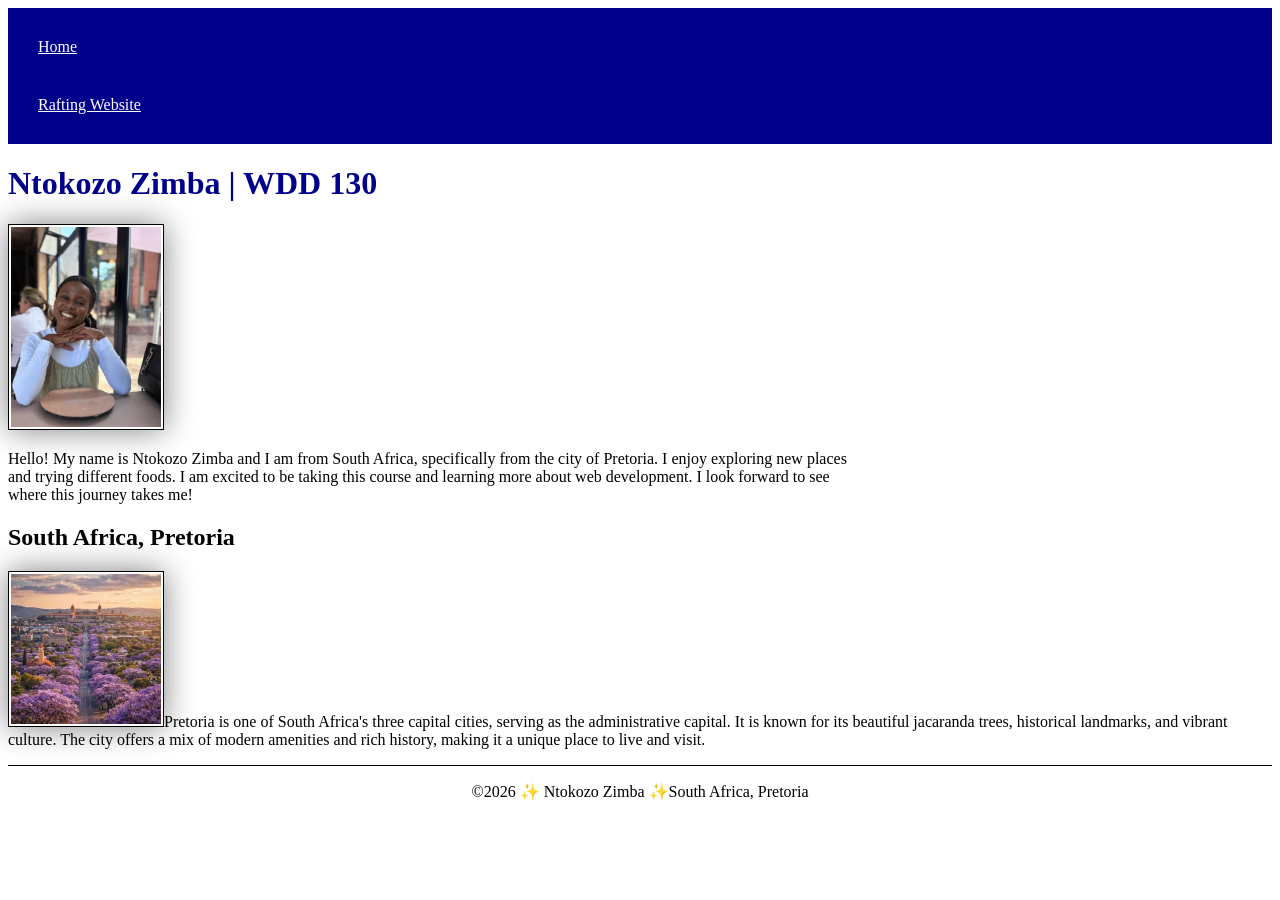
<file: index.html>
<!DOCTYPE html>
<html lang="en">
<head>
    <meta charset="UTF-8">
    <meta name="viewport" content="width=device-width, initial-scale=1.0">
    <title>Ntokozo Zimba | WDD 130</title>
    <meta name="description" content="This is my personal website for WDD 130.">
    <meta name="author" content="Ntokozo Zimba">
    <link rel="stylesheet" href="styles/styles.css">
</head>
<body>
    <header>
        <nav>
            <a href="#">Home</a>
            <a href="wwr/">Rafting Website</a>
        </nav>
    </header>
    <main>
        <h1>Ntokozo Zimba | WDD 130</h1>
        <img src="./week02/images/profile.jpg" alt="Hello, my name is Ntokozo Zimba">
        <p>Hello! My name is Ntokozo Zimba and I am from South Africa, specifically from the city of Pretoria. I enjoy exploring new places and trying different foods. I am excited to be taking this course and learning more about web development. I look forward to see where this journey takes me!</p>
    </main>
    <side>
        <h2>South Africa, Pretoria</h2>
        <img src="./week02/images/tshwane.jpg" alt="Pretoria, South Africa"
        <p>Pretoria is one of South Africa's three capital cities, serving as the administrative capital. It is known for its beautiful jacaranda trees, historical landmarks, and vibrant culture. The city offers a mix of modern amenities and rich history, making it a unique place to live and visit.</p>
    </side>
    <footer>
        <p>©2026 ✨ Ntokozo Zimba ✨South Africa, Pretoria</p>
    </footer>
</body>
</html>
</file>
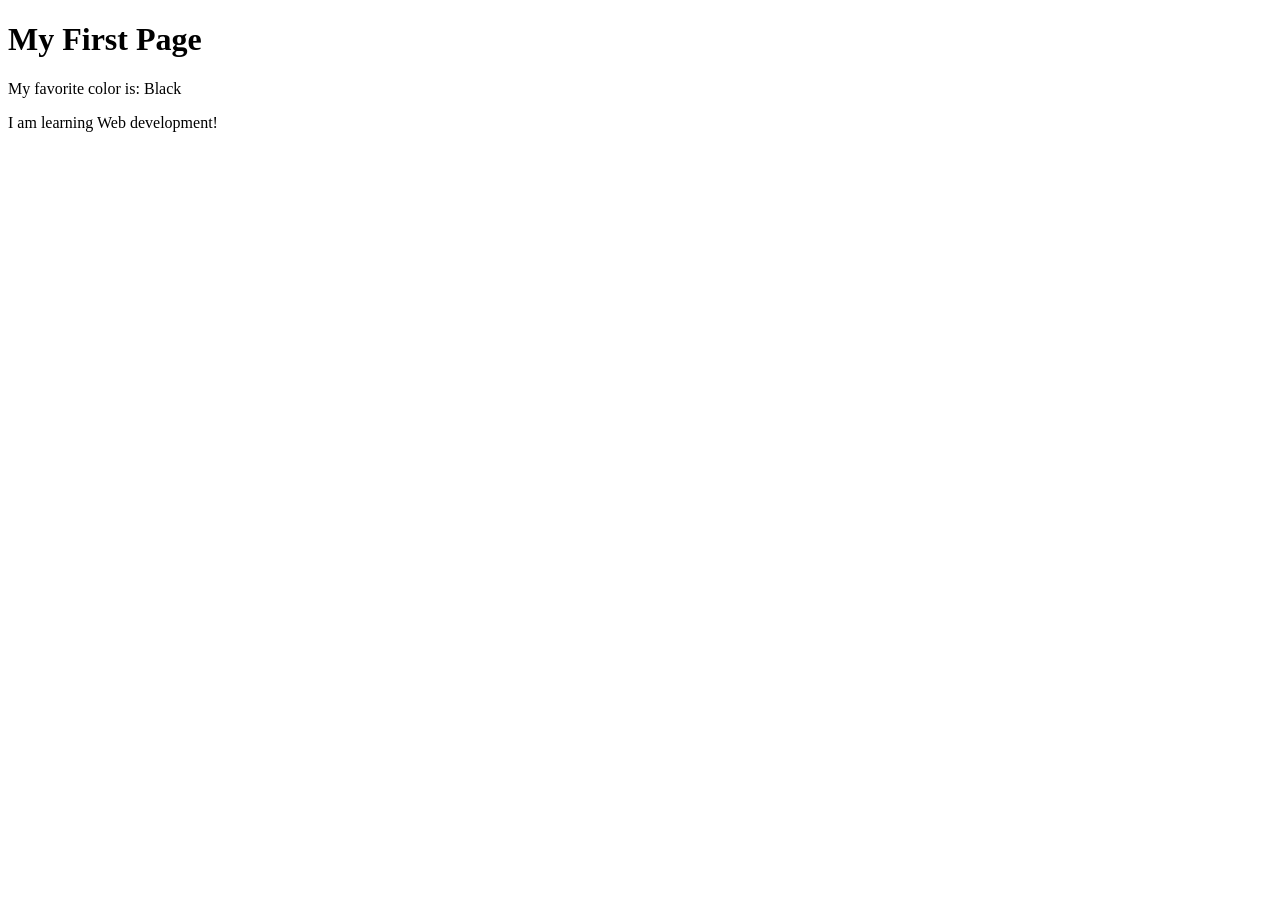
<file: week01/first-page.html>
<!DOCTYPE html>
<html lang="en">

<head>
    <meta charset="UTF-8">
    <meta name="viewport" content="width=device-width, initial-scale=1.0">
    <title>My First Page</title>
</head>

<body>
    <h1>My First Page</h1>
    <p>My favorite color is: Black </p>
    <p>I am learning Web development! </p>

</body>

</html>
</file>
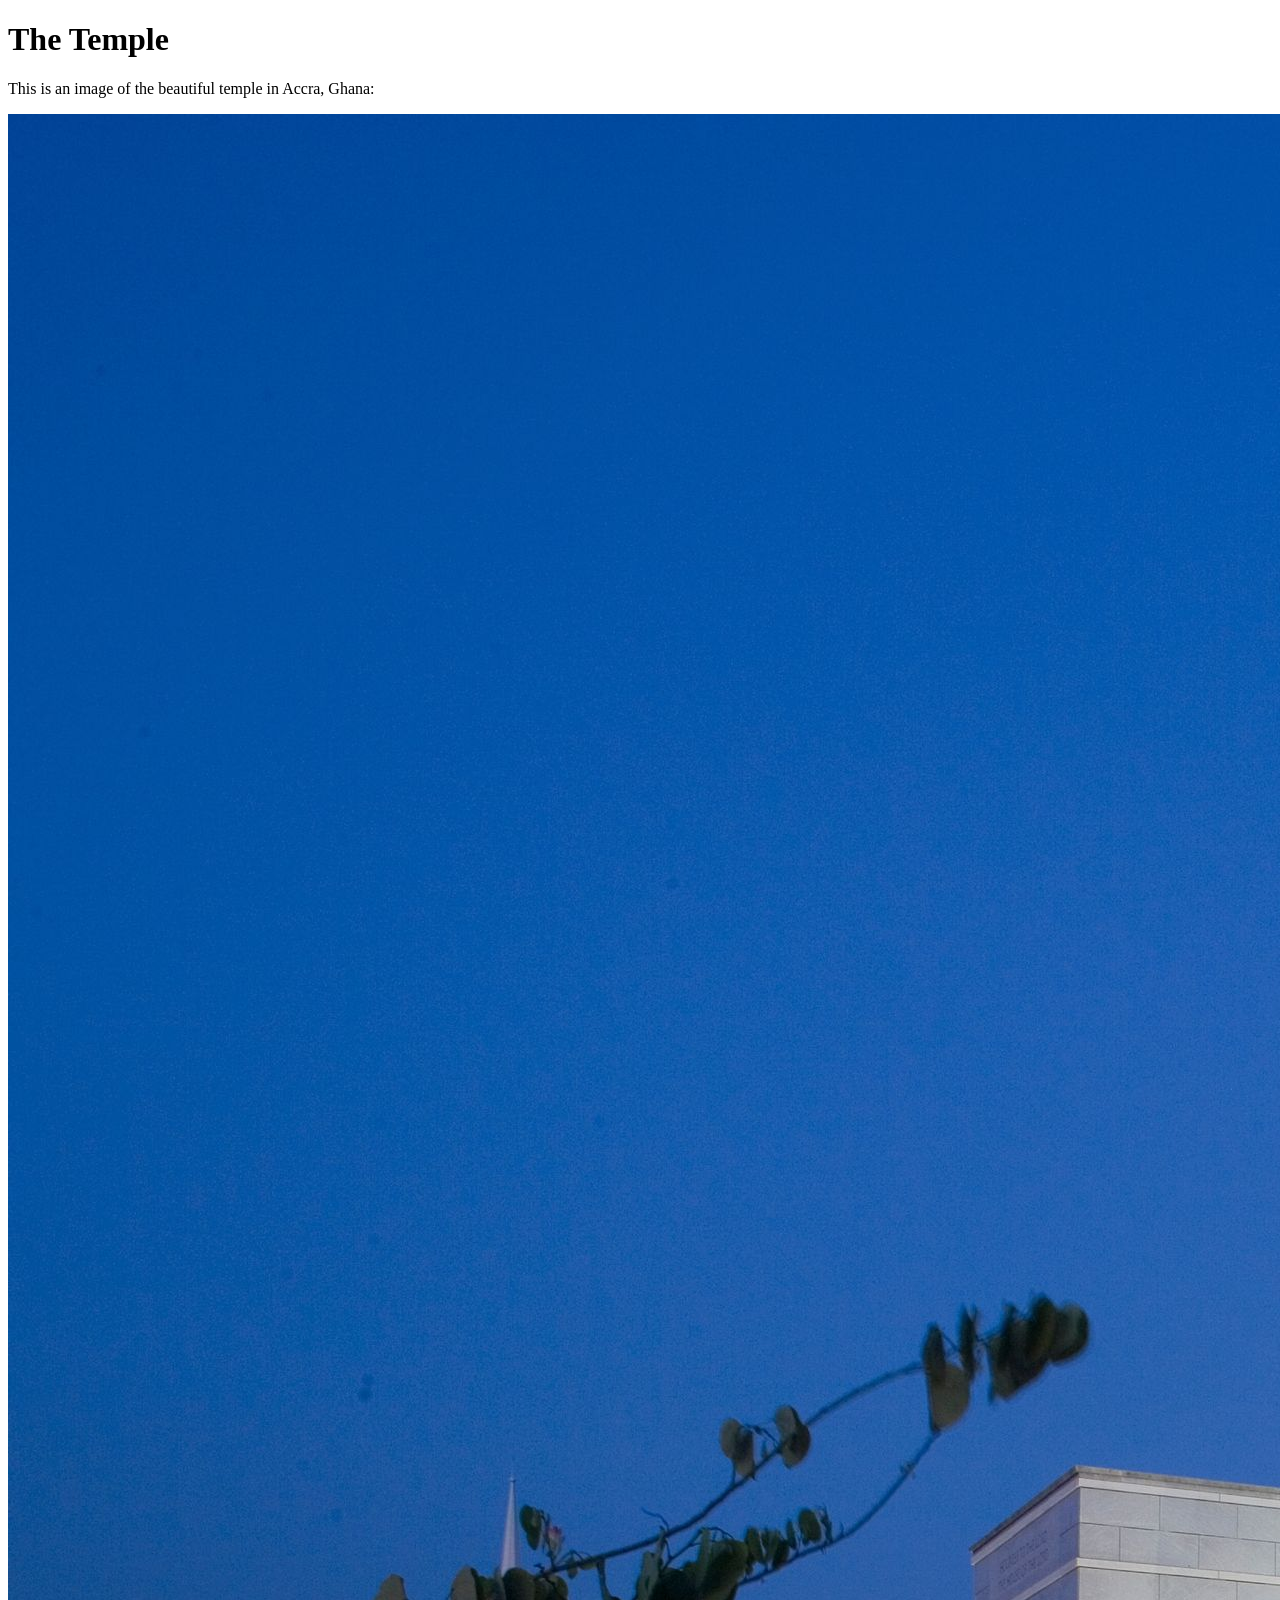
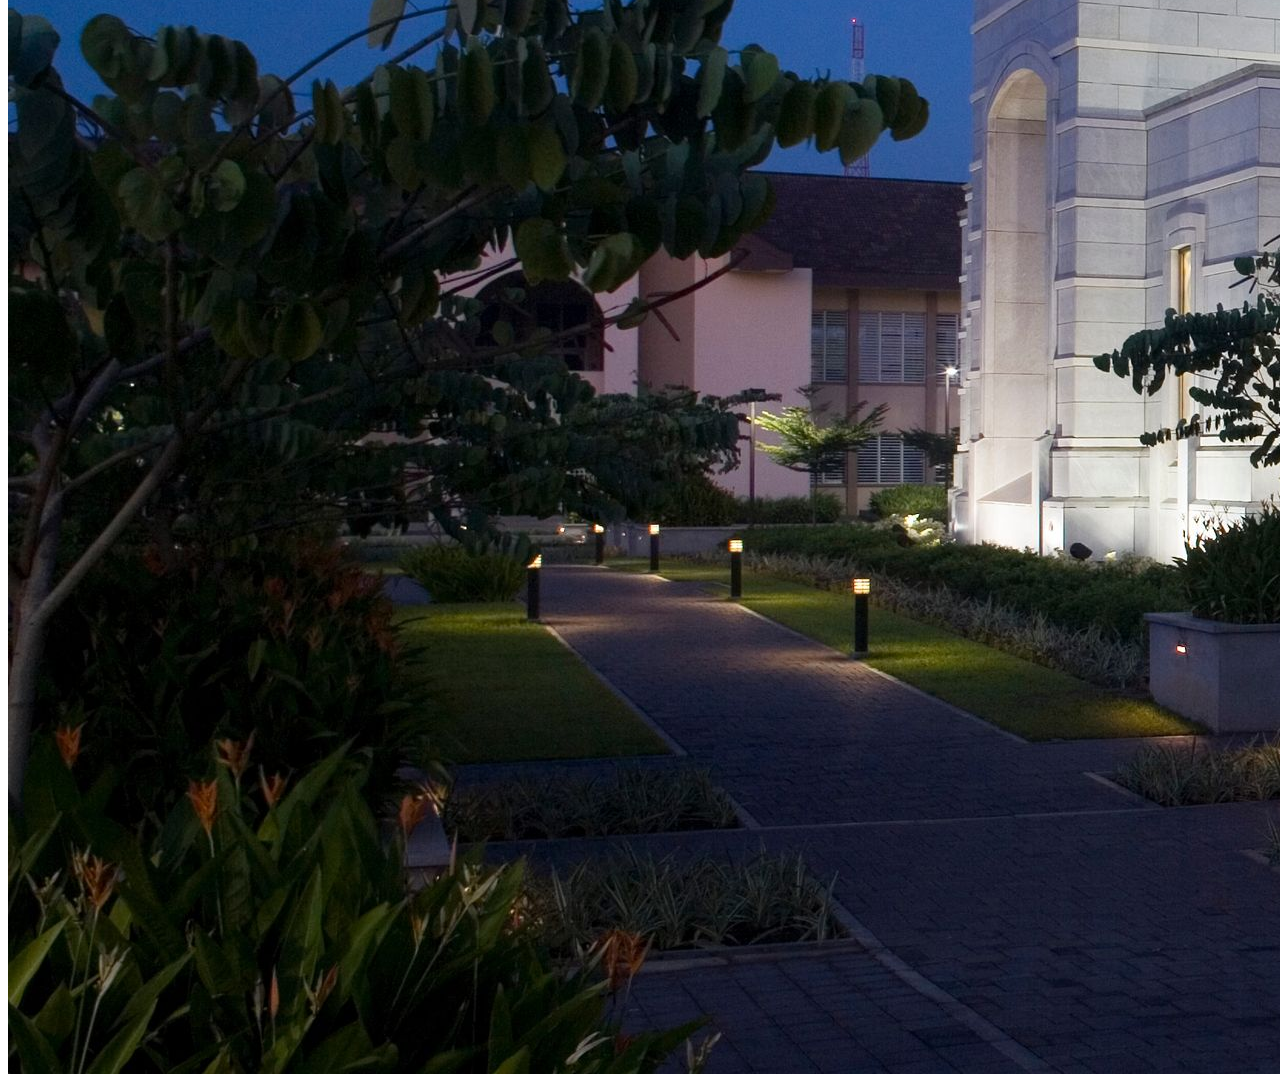
<file: week01/images.html>
<!DOCTYPE html>
<html lang="en">
<head>
    <meta charset="UTF-8">
    <meta name="viewport" content="width=device-width, initial-scale=1.0">
    <title>Temple Image</title>
</head>
<body>
    <h1>The Temple</h1>
    <p>This is an image of the beautiful temple in Accra, Ghana:</p>
    <img src="images/temple-large.jpeg" alt="The Accra Ghana Temple">
    
</body>
</html>
</file>
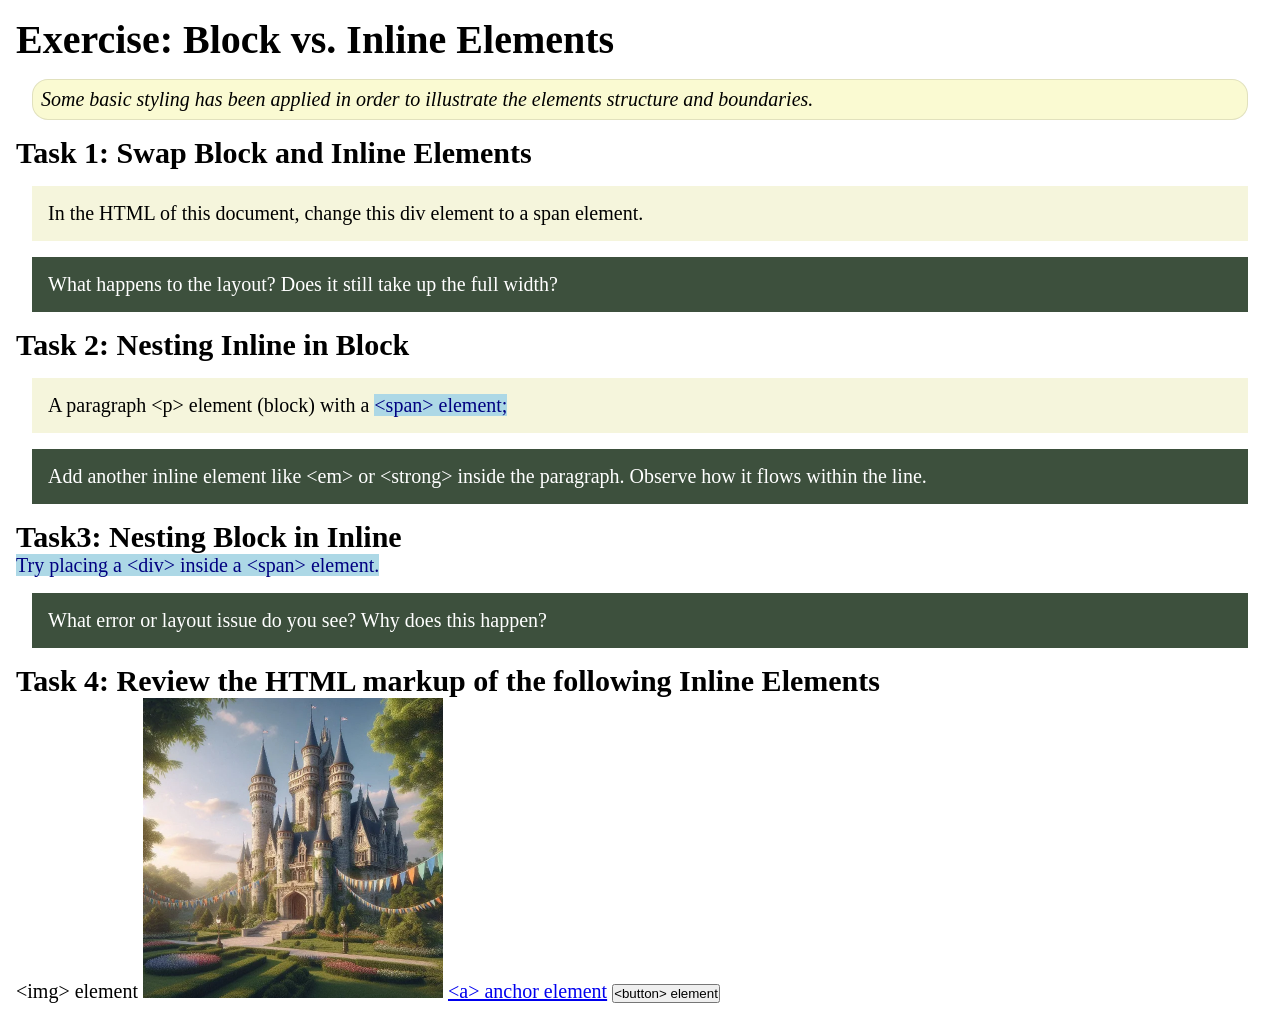
<file: week02/block-vs-inline.html>
<!DOCTYPE html>
<html lang="en">

<head>
    <meta charset="UTF-8">
    <meta name="viewport" content="width=device-width, initial-scale=1.0">
    <title>Exercise: Block vs. Inline Elements</title>
    <link rel="stylesheet" href="styles/block-vs-inline.css">
</head>

<body>
    <main>
        <h1>Exercise: Block vs. Inline Elements</h1>
        <p class="note">Some basic styling has been applied in order to illustrate the elements structure and
            boundaries.</p>

        <h2>Task 1: Swap Block and Inline Elements</h2>
        <div>In the HTML of this document, change this div element to a span element.</div>

        <p class="question">What happens to the layout? Does it still take up the full width?</p>

        <h2>Task 2: Nesting Inline in Block</h2>
        <p>A paragraph &lt;p&gt; element (block) with a <span>&lt;span&gt; element;</span></p>
        <p class="question">Add another inline element like &lt;em&gt; or &lt;strong&gt; inside the paragraph. Observe
            how it flows within the line.</p>

        <h2>Task3: Nesting Block in Inline</h2>
        <span>Try placing a &lt;div&gt; inside a &lt;span&gt; element.</span>
            <p class="question">What error or layout issue do you see? Why does this happen?</p>


            <h2>Task 4: Review the HTML markup of the following Inline Elements</h2>
        &lt;img&gt; element
        <img src="images/castle.webp" alt="placeholder image (images are inline)" width="300" height="300">
        <a href="https://churchofjesuschrist.org">&lt;a&gt; anchor element</a>
        <button type="button">&lt;button&gt; element</button>
    </main>
</body>

</html>
</file>
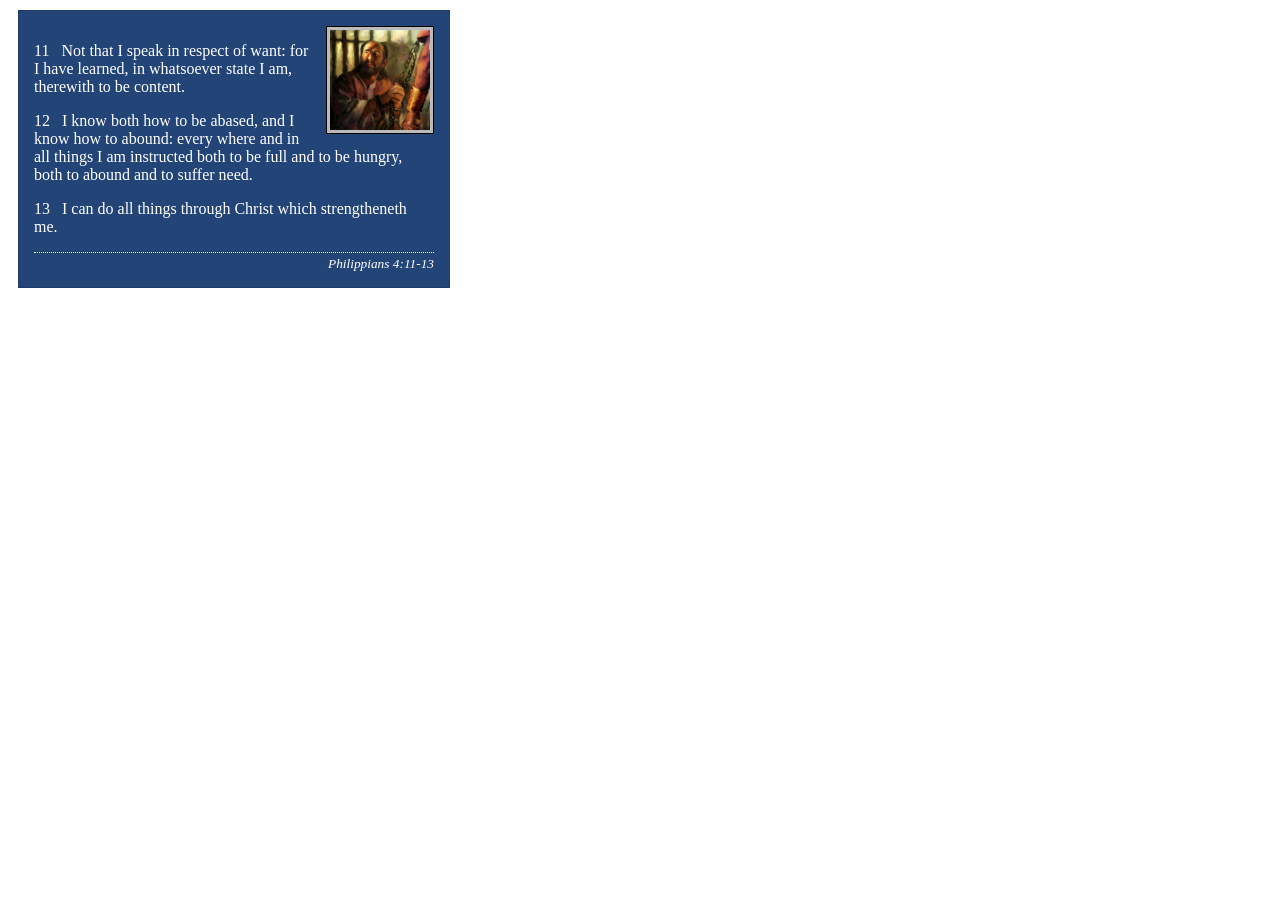
<file: week02/box-model-solution.html>
<!DOCTYPE html>
<html lang="en">
<head>
    <meta charset="UTF-8">
    <meta name="viewport" content="width=device-width, initial-scale=1.0">
    <title>Box Model Activity</title>
    <link rel="stylesheet" href="styles/box-model-solution.css">
</head>
<body>
    <main>
        <div class="callout">
            <img src="images/apostle-paul-imprisoned.webp" alt="Paul the Apostle - Imprisoned in Rome" width="200" height="200">
            <blockquote>
                <p>11 &nbsp; Not that I speak in respect of want: for I have learned, in whatsoever state I am, therewith to be content.</p>
                <p>12 &nbsp; I know both how to be abased, and I know how to abound: every where and in all things I am instructed both to be full and to be hungry, both to abound and to suffer need.</p>
                <p>13 &nbsp; I can do all things through Christ which strengtheneth me.</p>
            </blockquote>
            <cite>Philippians 4:11-13</cite>
        </div>
    </main>
</body>
</html>
</file>
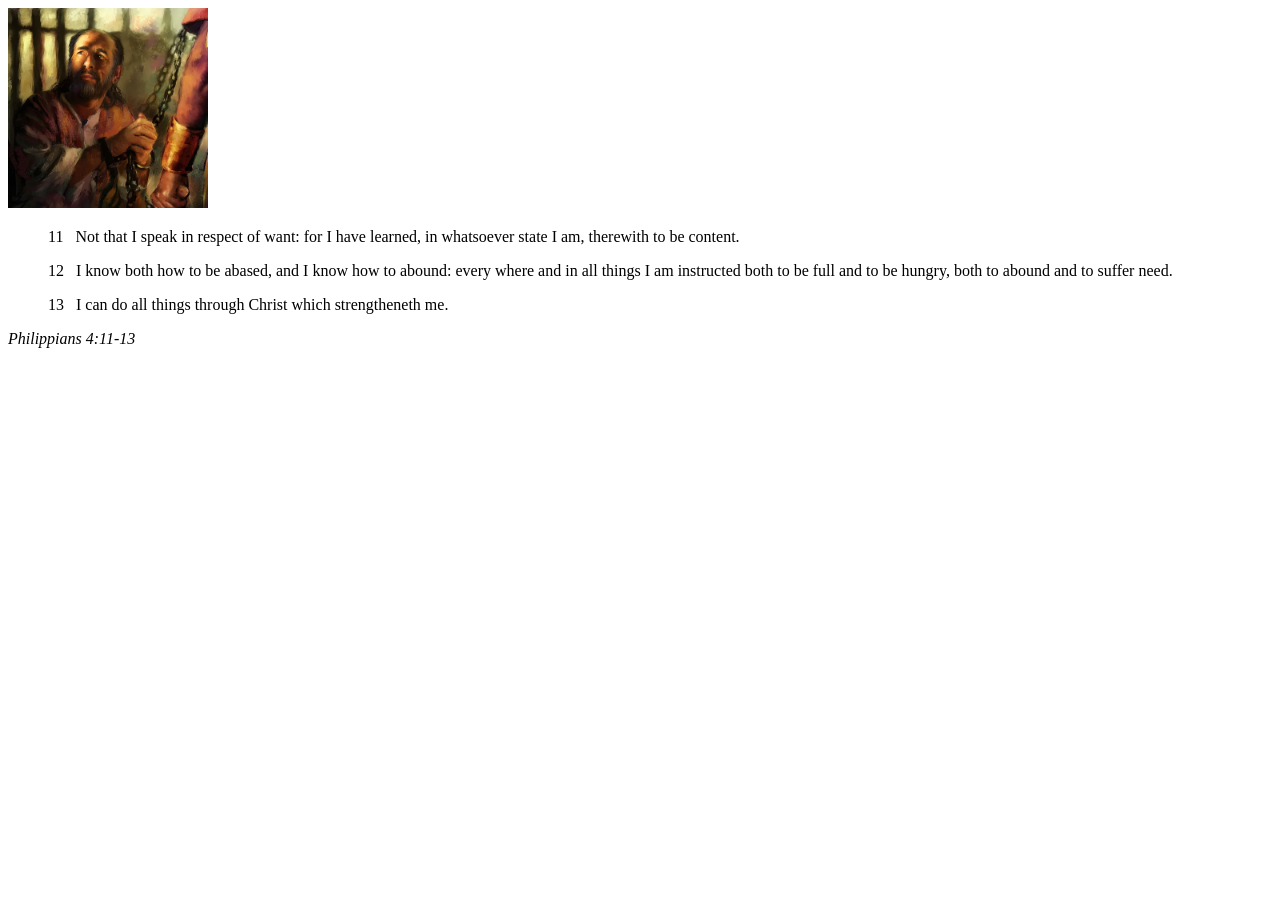
<file: week02/box-model.html>
<!DOCTYPE html>
<html lang="en">
<head>
    <meta charset="UTF-8">
    <meta name="viewport" content="width=device-width, initial-scale=1.0">
    <title>Box Model Activity</title>
</head>
<body>
    <main>
        <div class="callout">
            <img src="images/apostle-paul-imprisoned.webp" alt="Paul the Apostle - Imprisoned in Rome" width="200" height="200">
            <blockquote>
                <p>11 &nbsp; Not that I speak in respect of want: for I have learned, in whatsoever state I am, therewith to be content.</p>
                <p>12 &nbsp; I know both how to be abased, and I know how to abound: every where and in all things I am instructed both to be full and to be hungry, both to abound and to suffer need.</p>
                <p>13 &nbsp; I can do all things through Christ which strengtheneth me.</p>
            </blockquote>
            <cite>Philippians 4:11-13</cite>
        </div>
    </main>
</body>
</html>
</file>
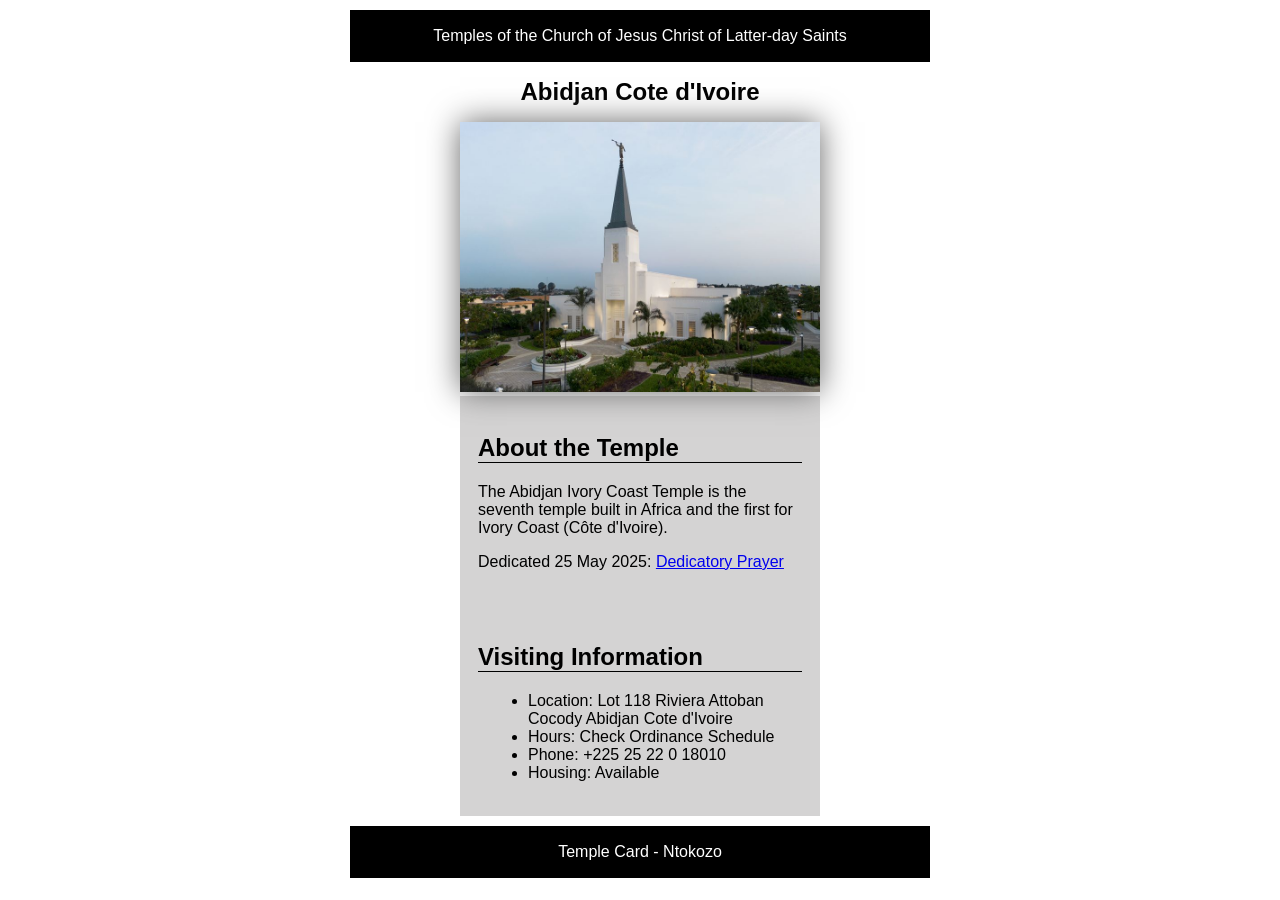
<file: week02/temple.html>
<!DOCTYPE html>
<html lang="en">

<head>
    <meta charset="UTF-8">
    <meta name="viewport" content="width=device-width, initial-scale=1.0">
    <title>Temple Card - Abidjan Cote d'Ivoire</title>
    <link rel="stylesheet" href="styles/temple.css">
</head>

<body>
    <header>
        <p>Temples of the Church of Jesus Christ of Latter-day Saints</p>
    </header>
    <main>
        <h1>Abidjan Cote d'Ivoire</h1>
        <picture>
            <img src="images/abidjan-ivory-coast.jpeg" alt="Abidjan Cote d'Ivoire Temple">
        </picture>
        <section>
            <h2>About the Temple</h2>
            <p>The Abidjan Ivory Coast Temple is the seventh temple built in Africa and the first for Ivory Coast (Côte
                d'Ivoire).</p>
            <p>Dedicated 25 May 2025: <a
                    href="https://www.churchofjesuschrist.org/temples/dedicatory-prayer/abidjan-ivory-coast-temple/2025-05-25?lang=eng"
                    target="_blank" rel="noopener noreferrer">Dedicatory Prayer</a></p>
        </section>
        <section>
            <h2>Visiting Information</h2>
            <ul>
                <li>Location: Lot 118 Riviera Attoban Cocody Abidjan Cote d'Ivoire</li>
                <li>Hours: Check Ordinance Schedule</li>
                <li>Phone: +225 25 22 0 18010</li>
                <li>Housing: Available</li>
            </ul>
        </section>
    </main>
    <footer>
        <p>Temple Card - Ntokozo</p>
    </footer>
</body>

</html>
</file>
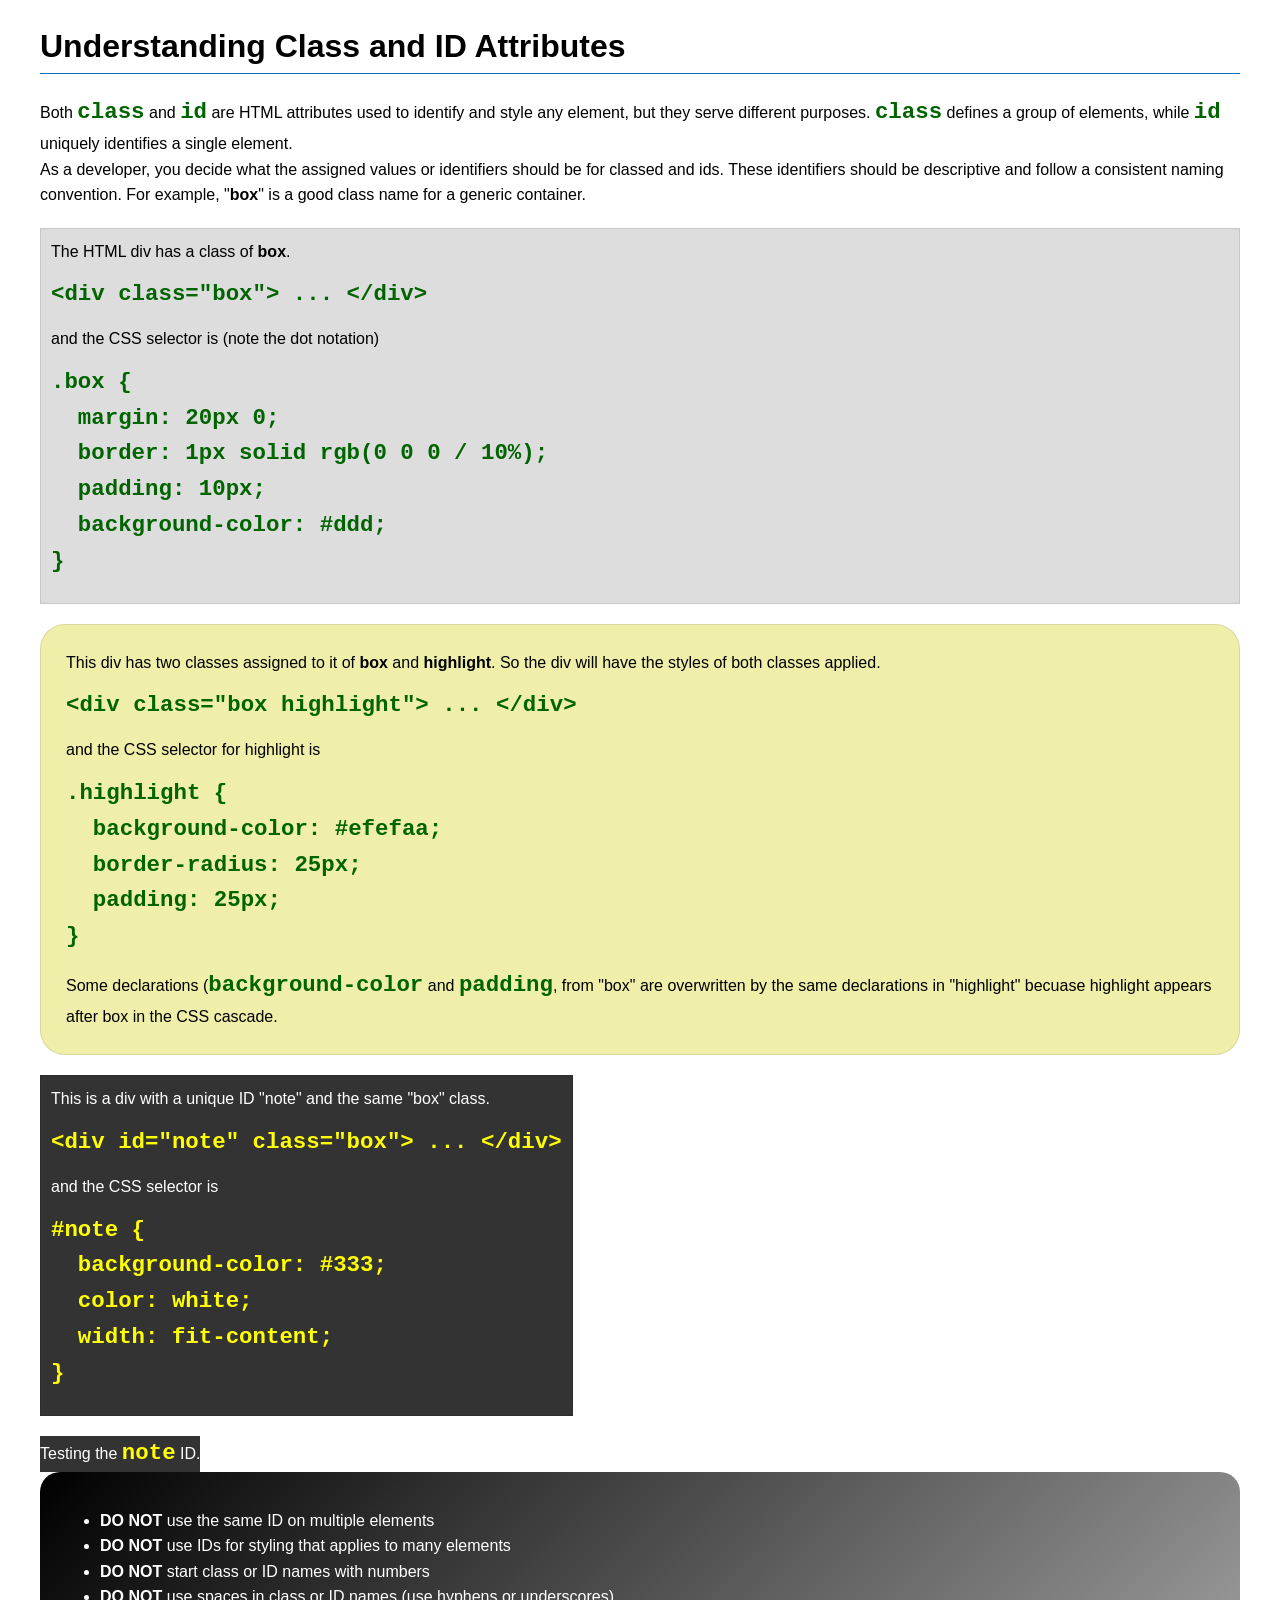
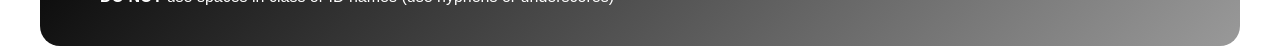
<file: week03/class-and-id.html>
<!DOCTYPE html>
<html lang="en">

<head>
    <meta charset="UTF-8">
    <meta name="viewport" content="width=device-width, initial-scale=1.0">
    <title>Class vs ID Attributes</title>
    <link rel="stylesheet" href="styles/class-and-id.css">
</head>

<body>
    <h1>Understanding Class and ID Attributes</h1>
    <p>Both <code>class</code> and <code>id</code> are HTML attributes used to identify and style any element, but they
        serve different purposes. <code>class</code> defines a group of elements, while <code>id</code> uniquely
        identifies a single element.</p>
    <p>As a developer, you decide what the assigned values or identifiers should be for classed and ids. These
        identifiers should be
        descriptive and follow a consistent naming convention. For example, "<strong>box</strong>" is a good class name
        for a generic container.</p>
    <div class="box">
        <p>The HTML div has a class of <strong>box</strong>.</p>
        <pre><code class="html">&lt;div class="box"&gt; ... &lt;/div&gt;</code></pre>
        and the CSS selector is (note the dot notation)
        <pre><code class="css">.box {
  margin: 20px 0;
  border: 1px solid rgb(0 0 0 / 10%);
  padding: 10px;
  background-color: #ddd; 
}</code></pre>
    </div>

    <div class="box highlight">
        <p>This div has two classes assigned to it of <strong>box</strong> and <strong>highlight</strong>. So the div
            will have the styles of both classes applied.</p>
        <pre><code class="html">&lt;div class="box highlight"&gt; ... &lt;/div&gt;</code></pre>
        and the CSS selector for highlight is
        <pre><code class="css">.highlight {
  background-color: #efefaa;
  border-radius: 25px;
  padding: 25px;
}</code></pre>
<p>Some declarations (<code>background-color</code> and <code>padding</code>, from "box" are overwritten by the same declarations in "highlight" becuase highlight appears after box in the CSS cascade.</p>
    </div>

    <div id="note" class="box">
        <p>This is a div with a unique ID "note" and the same "box" class.</p>
        <pre><code class="html">&lt;div id="note" class="box"&gt; ... &lt;/div&gt;</code></pre>
        and the CSS selector is
        <pre><code class="css">#note {
  background-color: #333;
  color: white;
  width: fit-content;
}</code></pre>
    </div>

    <div id="note">
        <p>Testing the <code>note</code> ID.</p>
    </div>

    <section id="best-practice">
        <ul>
            <li><strong>DO NOT</strong> use the same ID on multiple elements</li>
            <li><strong>DO NOT</strong> use IDs for styling that applies to many elements</li>
            <li><strong>DO NOT</strong> start class or ID names with numbers</li>
            <li><strong>DO NOT</strong> use spaces in class or ID names (use hyphens or underscores)</li>
        </ul>
    </section>




</body>

</html>
</file>
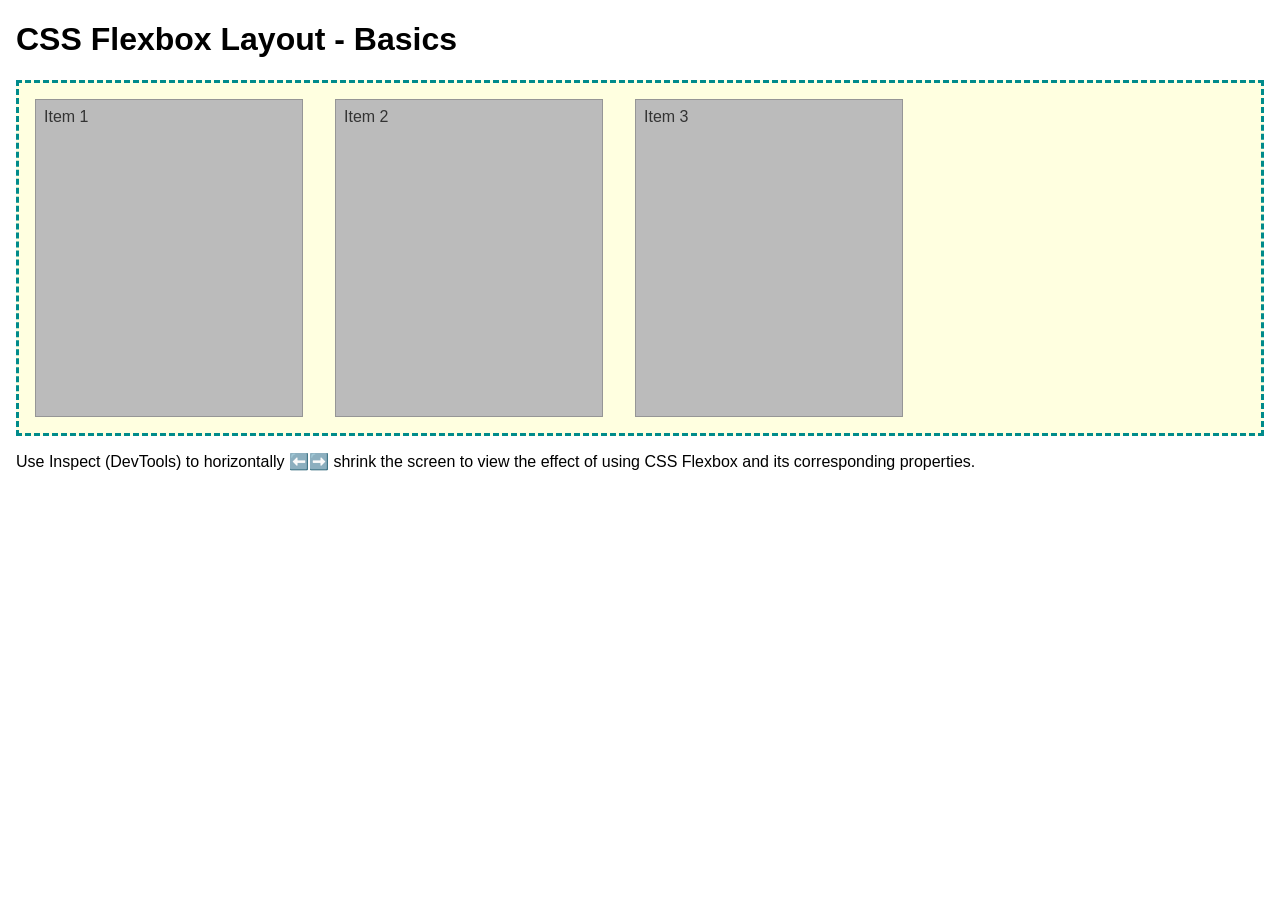
<file: week04/flexbox-layout.html>
<!DOCTYPE html>
<html lang="en">
<head>
    <meta charset="UTF-8">
    <meta name="viewport" content="width=device-width, initial-scale=1.0">
    <title>CSS Flexbox Layout - Basics</title>
    <link rel="stylesheet" href="styles/flexbox.css">
</head>
<body>
    <main>
        <h1>CSS Flexbox Layout - Basics</h1>
        <div class="flex-container">
            <div class="flex-item item1">Item 1</div>
            <div class="flex-item item2">Item 2</div>
            <div class="flex-item item3">Item 3</div>
        </div>
        <p>Use Inspect (DevTools) to horizontally ⬅️➡️ shrink the screen to view the effect of using CSS Flexbox and its corresponding properties.</p>
    </main>
</body>
</html>
</file>
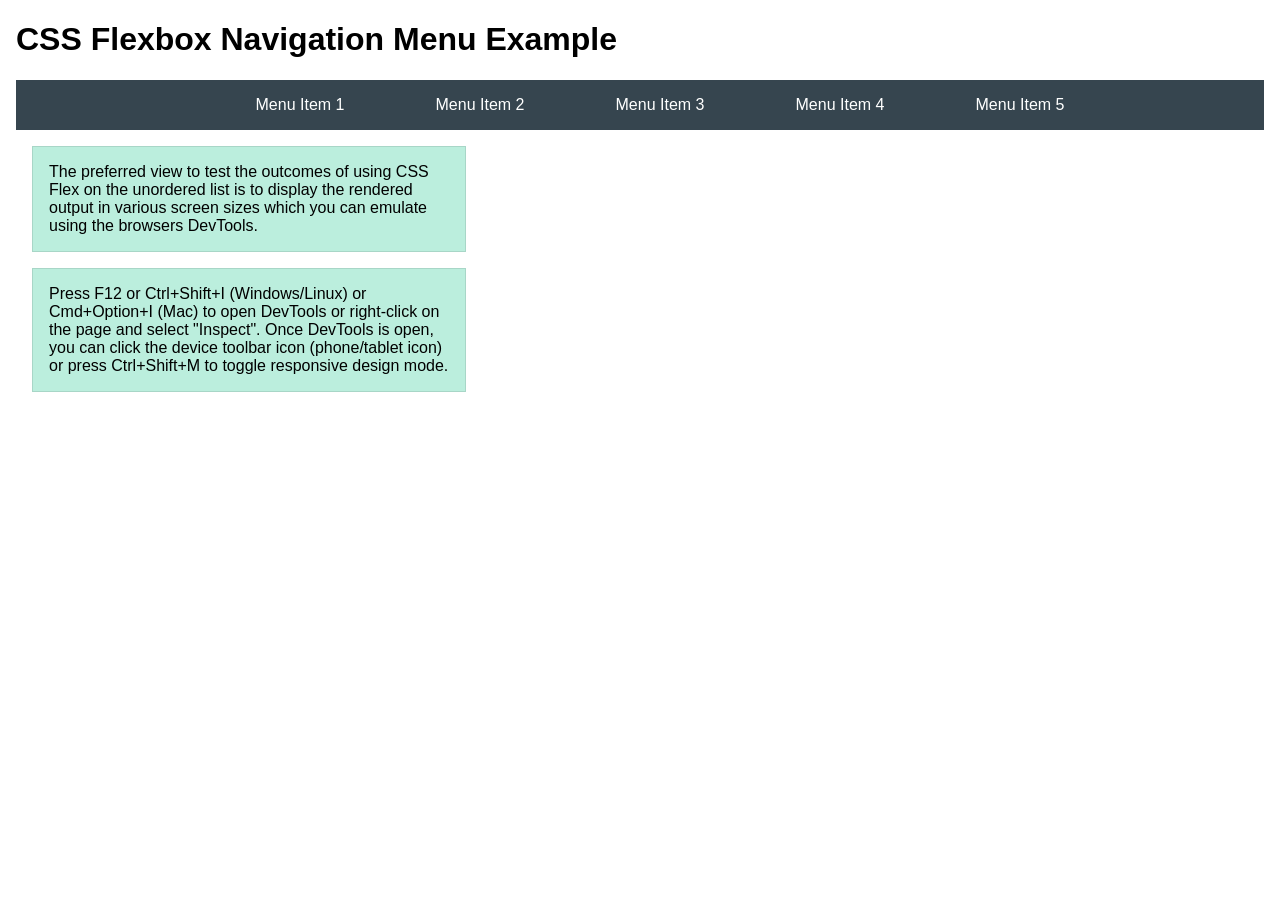
<file: week04/flexbox-menu.html>
<!DOCTYPE html>
<html lang="en">
<head>
    <meta charset="UTF-8">
    <meta name="viewport" content="width=device-width, initial-scale=1.0">
    <title>CSS Flexbox - Navigation Menu</title>
    <link rel="stylesheet" href="styles/flexbox-menu.css">
</head>
<body>
    <main>
        <h1>CSS Flexbox Navigation Menu Example</h1>
        <nav>
            <ul>
                <li><a href="#">Menu Item 1</a></li>
                <li><a href="#">Menu Item 2</a></li>
                <li><a href="#">Menu Item 3</a></li>
                <li><a href="#">Menu Item 4</a></li>
                <li><a href="#">Menu Item 5</a></li>
            </ul>
        </nav>
        <p>The preferred view to test the outcomes of using CSS Flex on the unordered list is to display the rendered output in various screen sizes which you can emulate using the browsers DevTools.</p>

        <p>Press F12 or Ctrl+Shift+I (Windows/Linux) or Cmd+Option+I (Mac) to open DevTools or right-click on the page and select "Inspect". Once DevTools is open, you can click the device toolbar icon (phone/tablet icon) or press Ctrl+Shift+M to toggle responsive design mode.</p>

                      
        
    </main>
</body>
</html>
</file>
<file: styles/styles.css>
nav {
    background-color: darkblue;
    padding: 10px;
}

nav a {
    color: white;
    display: block;
    padding: 20px;
}

h1 {
    color: darkblue;
}

img{
    width: 150px;
    height: auto;
    border: 1px solid black;
    padding: 2px;
    box-shadow: 0 0 30px gray;
}

p {
    padding: 10px;
}

main {
    max-width: 840px;
}

aside{
    width: 20rem;
    margin: 1rem;
    border: 1px solid rgb(0 0 0 / 0.2); 
    padding: 1rem;
    background-color: #eee;
    color: #333;
    text-align: center;
}

aside img {
    width: 200px;
    height: auto;
}

main img {
    width: 150px;
    height: auto;
}

p {
    padding: 0;
}

footer{
    margin-top: 15px;
    border-top: 1px solid #000;
    text-align: center;
}
</file>
<file: week02/styles/block-vs-inline.css>
* {
    margin: 0;
    padding: 0;
}

body {
    font-size: 20px;
    margin: 1rem;
}

p,
div {
    background-color: beige;
    margin: 1rem;
    padding: 1rem;
}

span {
    color: navy;
    background-color: lightblue;
}

code {
    margin: 0;
    padding: 0;
    color: green;
    font-size: 1.2rem;
}

.note {
    font-style: italic;
    background-color: lightgoldenrodyellow;
    border-radius: 1rem;
    border: 1px solid rgb(0 0 0 / 10%);
    margin: 1rem;
    padding: .5rem;
}

.question {
    background-color: #3d503d;
    color: #fff;
}
</file>
<file: week02/styles/box-model-solution.css>
.callout {
    max-width: 400px;
    margin: 10px;
    border: 1px solid rgba(0, 0, 0, .1);
    padding: 15px;
    background-color: #247;
    color: #fff;
}

.callout img {
    float: right;
    margin: 0 0 10px 15px;
    border: 1px solid #000;
    padding: 3px;
    background-color: #bbb;
    width: 100px;
    height: auto;

}

blockquote {
    margin: 0;
}

cite {
    display: block;
    border-top: 1px dotted #fff;
    padding-top: 3px;
    text-align: right;
    font-size: smaller;
}
</file>
<file: week02/styles/temple.css>
body {
    width: 600px;
    margin: auto;
    font-family: lato, sans-serif;
}

main{width: 60%;
margin: auto;
}

header, footer{
  background-color: #000000;
  text-align: center;
  color: #fff;  
  padding: 1px;
  font-size: 1.3 rem;
  margin:10px;
}

footer{
    font-size: 1 rem;
}

h1{
    text-align: center;
    font-size: 1.5rem;
}

img{
    width: 100%;
    margin: auto;
    box-shadow: 0px 0px 30px #666;
}

section{
    width: 90%;
    background-color: #d4d3d3;
    padding: 5%;
    margin: auto;
}

h2{
    border-bottom: 1px solid #000;
}

section p{
    margin-left:15px,
}

section ul{
    margin-left: 10px;
}
</file>
<file: week03/styles/class-and-id.css>
body {
    font-family: Arial, sans-serif;
    line-height: 1.6;
    margin: 0;
    padding: 0 40px;
}

h1 {
    border-bottom: 1px solid rgb(0 110 182);
    padding-bottom: 0;
}



p {
    margin: 0;
}

code {
    color: darkgreen;
    font-weight: 700;
    font-size: 1.4rem;
}

/* Class examples - can be reused */

.box {
    margin: 20px 0;
    border: 1px solid rgb(0 0 0 / 10%);
    padding: 10px;
    background-color: #ddd; /* this is shorthand for #dddddd */
}

.highlight {
    background-color: #efefaa;
    border-radius: 25px;
    padding: 25px;
}

/* ID examples - should be unique */

#note {
    background-color: #333;
    color: white;
    width: fit-content;
}

#note code {
    color: yellow;
}

#best-practice {
    background: linear-gradient(135deg, #000 0%, #999 100%);
    color: white;
    border-radius: 20px;
    padding: 20px
}
</file>
<file: week04/styles/flexbox.css>
body {
    font-family: Helvetica, Arial, sans-serif;
    margin: 1rem;
}

.flex-container {
    border: 3px dashed darkcyan;
    background-color: lightyellow;
    display: flex;
    flex-wrap: wrap;
}

.flex-item {
    width: 250px;
    margin: 1rem;
    border: 1px solid rgb(0 0 0 / 20%);
    padding: 0.5rem;
    background-color: #bbb;
    color: #333;
}

.item1 {
    min-height: 100px;
}

.item2 {
    min-height: 200px;
}

.item3 {
    min-height: 300px;
}
</file>
<file: week04/styles/flexbox-menu.css>
body {
    font-family: Helvetica, Arial, sans-serif;
    margin: 1rem;
}

nav {
    background-color: #36454f;
}

nav ul {
    list-style-type: none;
    display: flex;
    flex-wrap: wrap;
    max-width: 900px;
    margin: 0 auto;
    justify-content: space-around;
    align-items: center;
}

nav a {
    display: block;
    color: #fff;
    text-align: center;
    padding: 1rem;
    text-decoration: none;
}

p {
    margin: 1rem;
    border: 1px solid rgb(0 0 0 / 10%);
    padding: 1rem;
    background-color: #bed;
    max-width: 400px;
}

#devtools-btn {
    background-color: #36454f;
    color: white;
    border: none;
    padding: 12px 24px;
    margin: 1rem;
    font-size: 16px;
    font-family: Helvetica, Arial, sans-serif;
    border-radius: 4px;
    cursor: pointer;
    transition: background-color 0.3s ease;
}

#devtools-btn:hover {
    background-color: #4a5a6a;
}

#devtools-btn:active {
    background-color: #2a3a4a;
}
</file>
